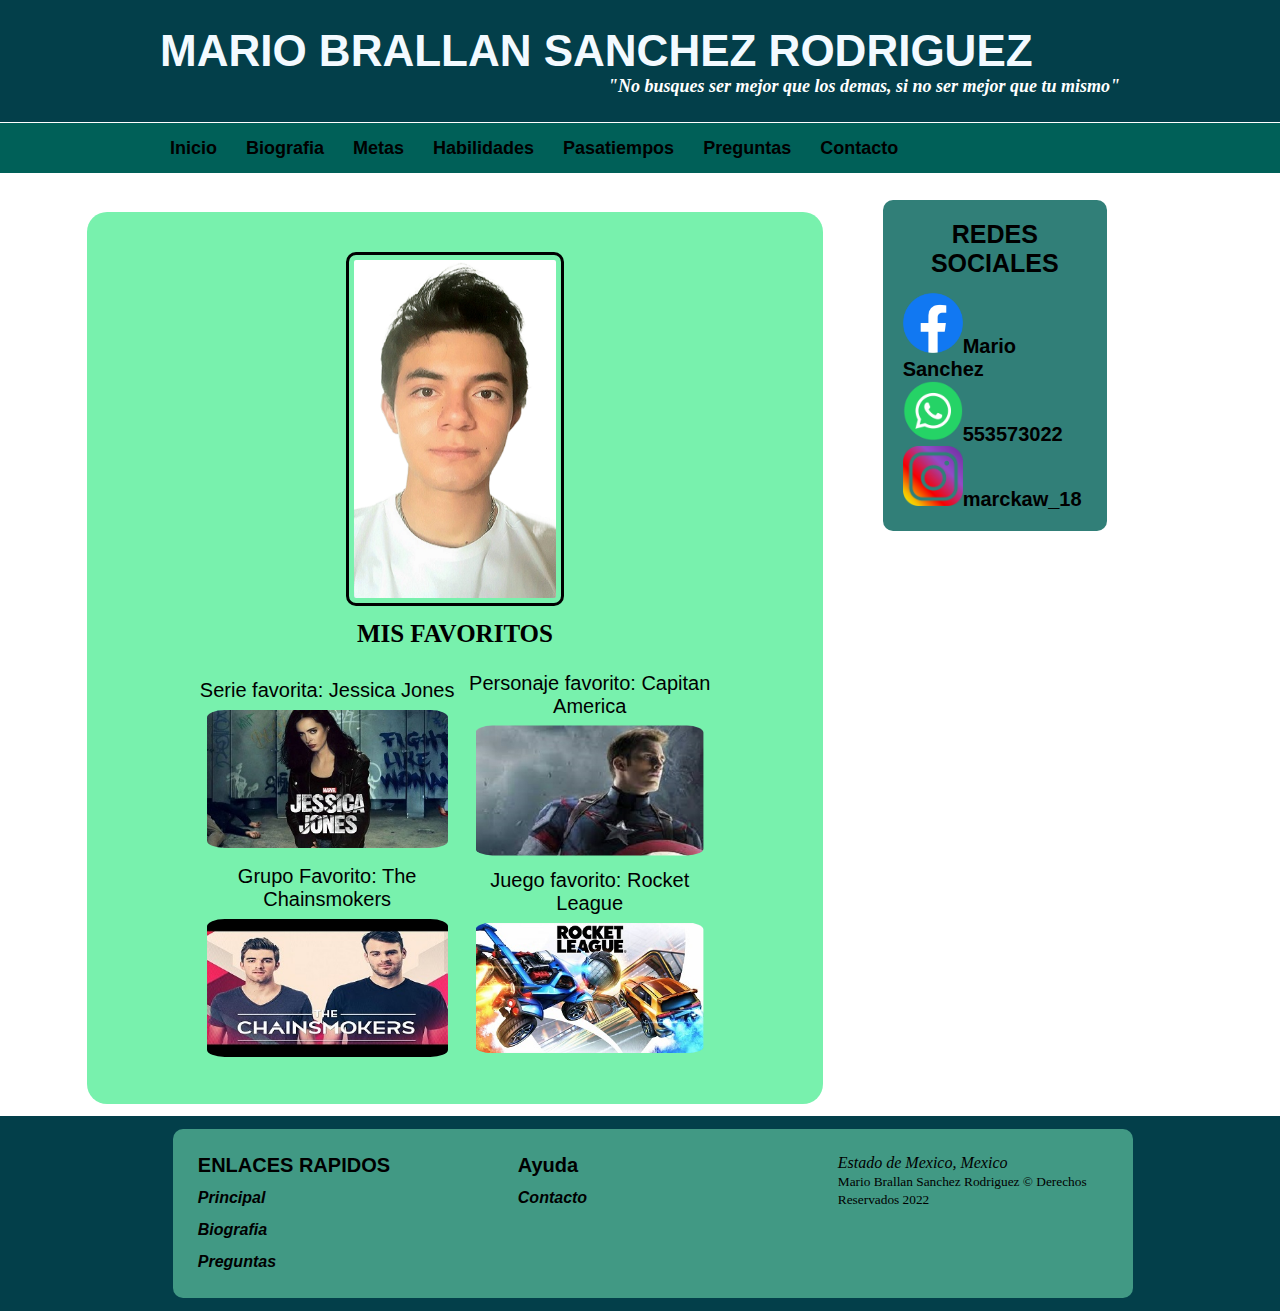
<file: index.html>
<!DOCTYPE html>
<html lang="en">
<head>
    <title>Mi Página Personal</title>
    <meta charset="UTF-8">
    <meta http-equiv="X-UA-Compatible" content="IE=edge">
    <meta name="viewport" content="width=device-width, initial-scale=1.0">
    <meta name="description" content="Este es un documento">
    <meta name="keywords" content="HTML, CSS">
    <link rel="stylesheet" href="css/estilos.css">
</head>
<body>
    <header id="cabeceralogo">
        <div>
            <h1>MARIO BRALLAN SANCHEZ RODRIGUEZ</h1>
            <h5>"No busques ser mejor que los demas, si no ser mejor que tu mismo"</h5>    
        </div>
    </header>
    <nav id="menuprincipal">
        <div>
            <ul id="listamenu">
                <li><a href="index.html">Inicio</a></li>
                <li><a href="biografia.html">Biografia</a></li>
                <li><a href="#">Metas</a>
                <ul>
                    <li><a href="metasersonales.html">Personales</a></li>
                    <li><a href="metasprofesionales.html">Profesionales</a></li>
                </ul>
                </li>
                <li><a href="habilidades.html">Habilidades</a></li>
                <li><a href="pasatiempos.html">Pasatiempos</a></li>
                <li><a href="preguntas.html">Preguntas</a></li>
                <li><a href="contacto.html">Contacto</a></li>
            </ul>
        </div>
    </nav>
    <main>
        <div id="articulosprincipales">
            <aside>
                    <figure id="foto">
                        <img src="img/mifoto.png" alt="Foto Personal">
                    </figure>
                    <h2>MIS FAVORITOS</h2>
                        <table class="tabla_favoritos">
                            <tr>
                                <td>
                                    <p>Serie favorita: Jessica Jones</p>
                                    <img src="img/serie.jpg" alt="">
                              </td>
                               <td>   
                                <p>Personaje favorito: Capitan America</p>
                                    <img src="img/personaje favorito.jpg" alt="">
                                </td>
                            </tr>
                                <tr>
                                <td>   <p>Grupo Favorito: The Chainsmokers</p>
                                    <img src="img/tcs.jpg" alt="">
                                </td>
                                    <td>    <p>Juego favorito: Rocket League</p>
                                        <img src="img/rl.jpg" alt="">
                                    </td>
                         </tr>
                       </table>
                    </aside>
                </div>
        <div id="infoadicional">
            <aside >
                <h2>REDES SOCIALES</h2>
               
                            <p><img src="img/facebook.png" alt="">Mario Sanchez</p>
                      
                            <p><img src="img/logo-wasap.png" alt="">553573022</p>
                       
                            <p><img src="img/instagram.png" alt="">marckaw_18</p>
            </aside>
            <div class="recuperar"></div>
        </div>  
    </main>
    <footer id="pielogo">
        <div>
            <section class="seccionpie">
                <h1>ENLACES RAPIDOS</h1>
                <p><a href="index.html">Principal</a></p>
                <p><a href="biografia.html">Biografia</a></p>
                <p><a href="preguntas.html">Preguntas</a></p>
            </section>
            <section class="seccionpie">
                <h1>Ayuda</h1>
                <p><a href="contacto.html">Contacto</a></p>
            </section>
            <section class="seccionpie">
                <address>Estado de Mexico, Mexico</address>
                <small>Mario Brallan Sanchez Rodriguez &copy; Derechos Reservados 2022</small>
            </section>
            <div class="recuperar"></div>
        </div>
    </footer>
</body>
</html>
</file>
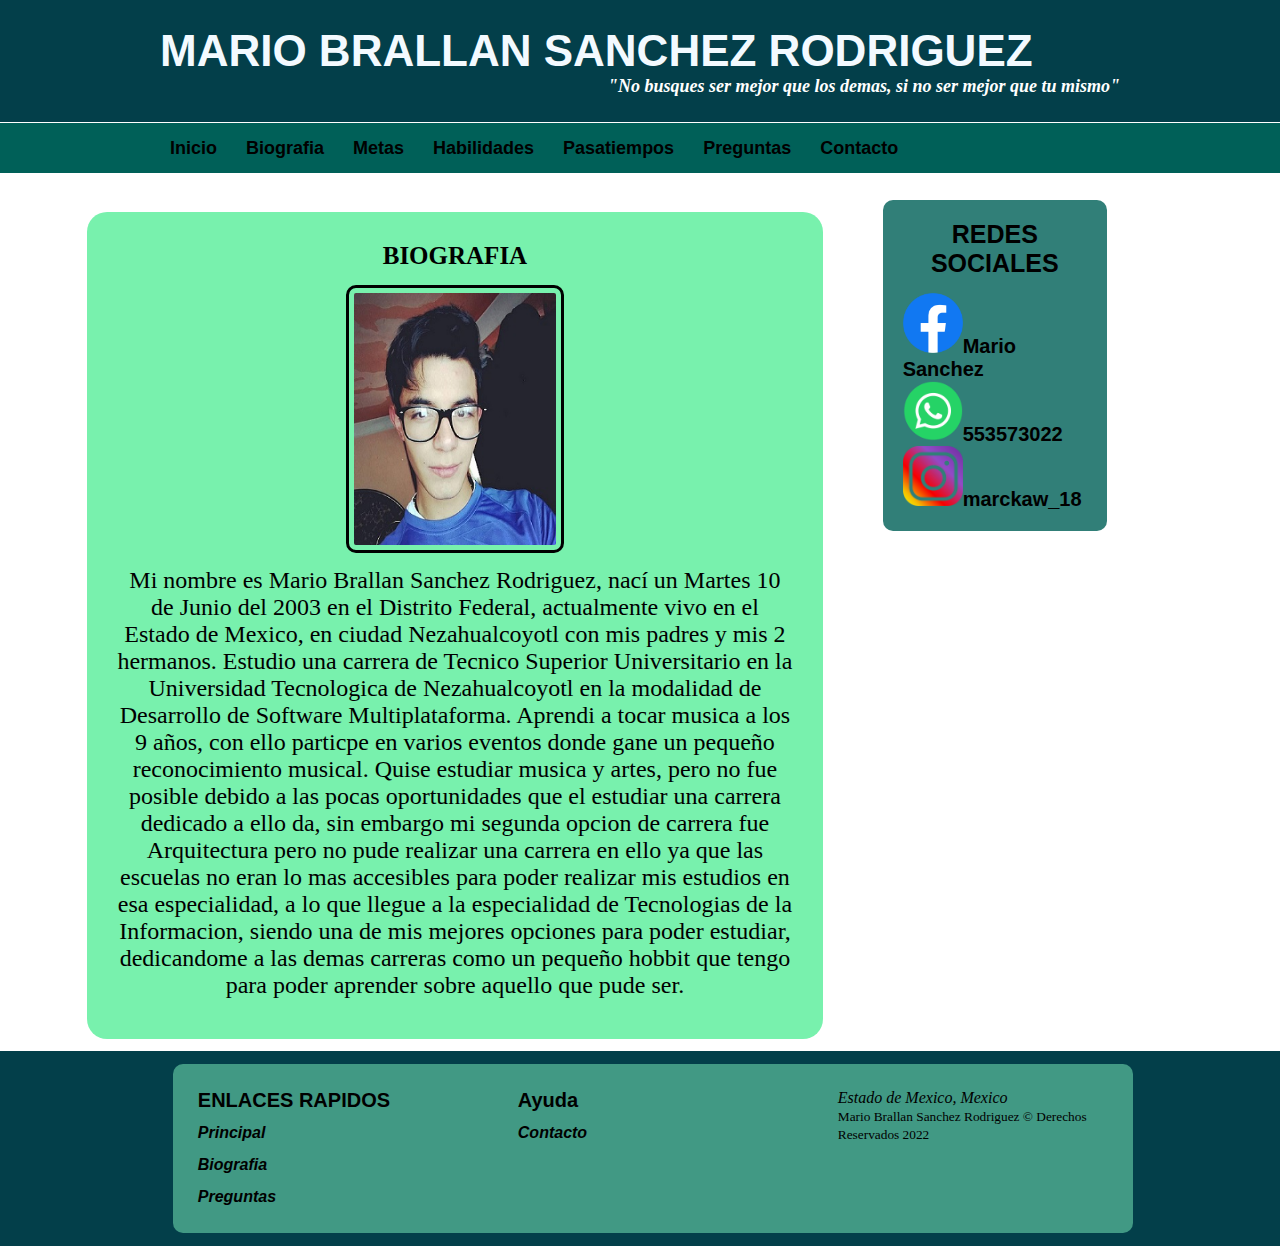
<file: biografia.html>
<!DOCTYPE html>
<html lang="en">
<head>
    <title>Mi Página Personal</title>
    <meta charset="UTF-8">
    <meta http-equiv="X-UA-Compatible" content="IE=edge">
    <meta name="viewport" content="width=device-width, initial-scale=1.0">
    <meta name="description" content="Este es un documento">
    <meta name="keywords" content="HTML, CSS">
    <link rel="stylesheet" href="css/estilos.css">
</head>
<body>
    <header id="cabeceralogo">
        <div>
            <h1>MARIO BRALLAN SANCHEZ RODRIGUEZ</h1>
            <h5>"No busques ser mejor que los demas, si no ser mejor que tu mismo"</h5>    
        </div>
    </header>
    <nav id="menuprincipal">
        <div>
            <ul id="listamenu">
                <li><a href="index.html">Inicio</a></li>
                <li><a href="biografia.html">Biografia</a></li>
                <li><a href="#">Metas</a>
                <ul>
                    <li><a href="metasersonales.html">Personales</a></li>
                    <li><a href="metasprofesionales.html">Profesionales</a></li>
                </ul>
                </li>
                <li><a href="habilidades.html">Habilidades</a></li>
                <li><a href="pasatiempos.html">Pasatiempos</a></li>
                <li><a href="preguntas.html">Preguntas</a></li>
                <li><a href="contacto.html">Contacto</a></li>
            </ul>
        </div>
    </nav>
        <main>
            <div>
                <section id="articulosprincipales">
                    <article>
                        <h2>BIOGRAFIA</h2>
                        <figure><img src="img/foto2.jpg" alt="foto"></figure>
                        <p id="bio">Mi nombre es Mario Brallan Sanchez Rodriguez, 
                            nací un Martes 10 de Junio del 2003 en el Distrito Federal,
                            actualmente vivo en el Estado de Mexico, en ciudad Nezahualcoyotl con mis padres
                            y mis 2 hermanos. Estudio una carrera de Tecnico Superior Universitario en la Universidad Tecnologica
                            de Nezahualcoyotl en la modalidad de Desarrollo de Software Multiplataforma.
                            Aprendi a tocar musica a los 9 años, con ello particpe en varios eventos donde
                            gane un pequeño reconocimiento musical.
                            Quise estudiar musica y artes, pero no fue posible debido a las pocas oportunidades
                            que el estudiar una carrera dedicado a ello da, sin embargo mi segunda opcion de carrera
                            fue Arquitectura pero no pude realizar una carrera en ello ya que las escuelas no eran lo mas
                            accesibles para poder realizar mis estudios en esa especialidad, a lo que llegue a la especialidad
                            de Tecnologias de la Informacion, siendo una de mis mejores opciones para poder estudiar, dedicandome
                            a las demas carreras como un pequeño hobbit que tengo para poder aprender
                            sobre aquello que pude ser.
                        </p>
                        <figure>
                        </figure>
                    </article>
                </section>
            </div>
            <div id="infoadicional">
                <aside >
                    <h2>REDES SOCIALES</h2>
                   
                                <p><img src="img/facebook.png" alt="">Mario Sanchez</p>
                          
                                <p><img src="img/logo-wasap.png" alt="">553573022</p>
                           
                                <p><img src="img/instagram.png" alt="">marckaw_18</p>
                </aside>
                <div class="recuperar"></div>
            </div>  
        </div>
        </main>
        <footer id="pielogo">
            <div>
                <section class="seccionpie">
                    <h1>ENLACES RAPIDOS</h1>
                    <p><a href="index.html">Principal</a></p>
                    <p><a href="biografia.html">Biografia</a></p>
                    <p><a href="preguntas.html">Preguntas</a></p>
                </section>
                <section class="seccionpie">
                    <h1>Ayuda</h1>
                    <p><a href="contacto.html">Contacto</a></p>
                </section>
                <section class="seccionpie">
                    <address>Estado de Mexico, Mexico</address>
                    <small>Mario Brallan Sanchez Rodriguez &copy; Derechos Reservados 2022</small>
                </section>
                <div class="recuperar"></div>
            </div>
        </footer>
    </body>
</html>
</file>
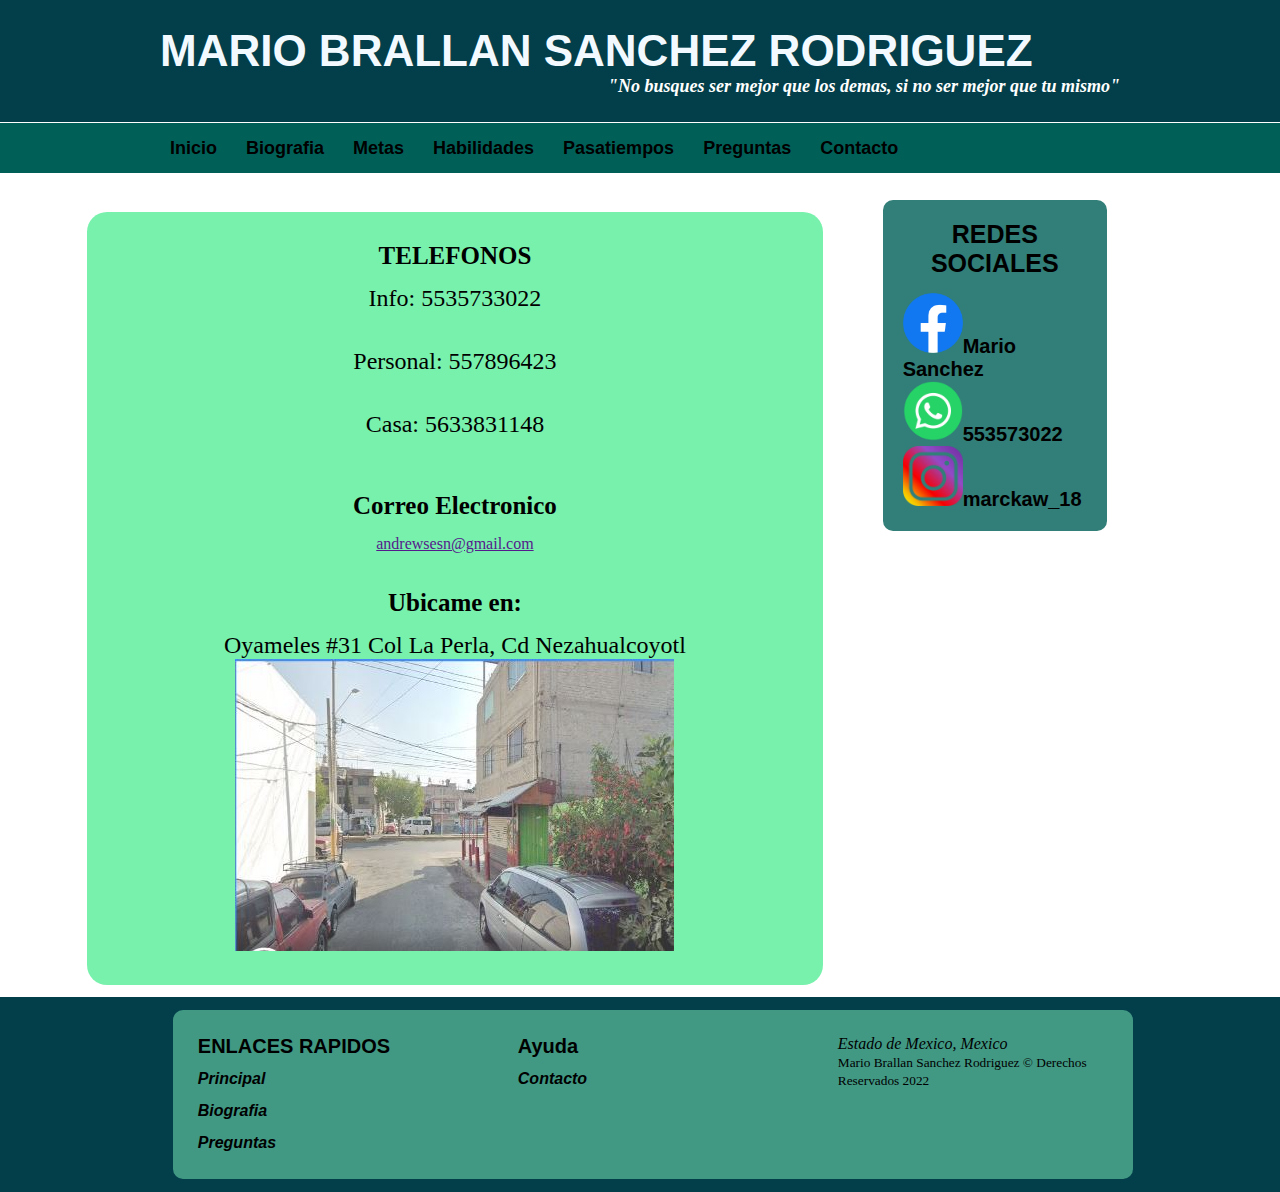
<file: contacto.html>
<!DOCTYPE html>
<html lang="es">
    <head>
        <title>Mi pagina personal</title>
        <meta charset="UFT-8">
        <meta name="description" content="Este es un documento HTML">
        <meta name="keywords" content="HTML,CSS">
        <link rel="stylesheet" href="css/estilos.css">    
    </head>
    <body>
        <header id="cabeceralogo">
            <div>
                <h1>MARIO BRALLAN SANCHEZ RODRIGUEZ</h1>
                <h5>"No busques ser mejor que los demas, si no ser mejor que tu mismo"</h5>    
            </div>
        </header>
        <nav id="menuprincipal">
            <div>
                <ul id="listamenu">
                    <li><a href="index.html">Inicio</a></li>
                    <li><a href="biografia.html">Biografia</a></li>
                    <li><a href="metas.html">Metas</a>
                    <ul>
                        <li><a href="fotos.html">Personales</a></li>
                        <li><a href="fotos.html">Profesionales</a></li>
                    </ul>
                    </li>
                    <li><a href="habilidades.html">Habilidades</a></li>
                    <li><a href="pasatiempos.html">Pasatiempos</a></li>
                    <li><a href="preguntas.html">Preguntas</a></li>
                    <li><a href="contacto.html">Contacto</a></li>
                </ul>
            </div>
        </nav>
        <main>
              <div>
                    <section id="articulosprincipales">
                        <article>
                            <h2>TELEFONOS</h2>
                            <p>Info: 5535733022 </p><br><br>
                            <p>Personal: 557896423</p><br><br>
                            <p>Casa: 5633831148</p><br><br><br> 
                            <h2>Correo Electronico</h2>
                            <a href="">andrewsesn@gmail.com</a><br><br><br>
                            <h2>Ubicame en:</h2>
                            <p>Oyameles #31 Col La Perla, Cd Nezahualcoyotl</p>
                        <img src="img/direccion.JPG" alt="direccion">
                        </article>
                    </section>
             </div>
             <div id="infoadicional">
                <aside >
                    <h2>REDES SOCIALES</h2>
                   
                                <p><img src="img/facebook.png" alt="">Mario Sanchez</p>
                          
                                <p><img src="img/logo-wasap.png" alt="">553573022</p>
                           
                                <p><img src="img/instagram.png" alt="">marckaw_18</p>
                </aside>
                <div class="recuperar"></div>
            </div>    
    </div>
</main>
<footer id="pielogo">
    <div>
        <section class="seccionpie">
            <h1>ENLACES RAPIDOS</h1>
            <p><a href="index.html">Principal</a></p>
            <p><a href="biografia.html">Biografia</a></p>
            <p><a href="preguntas.html">Preguntas</a></p>
        </section>
        <section class="seccionpie">
            <h1>Ayuda</h1>
            <p><a href="contacto.html">Contacto</a></p>
        </section>
        <section class="seccionpie">
            <address>Estado de Mexico, Mexico</address>
            <small>Mario Brallan Sanchez Rodriguez &copy; Derechos Reservados 2022</small>
        </section>
        <div class="recuperar"></div>
    </div>
</footer>
    </body>
</html>
</file>
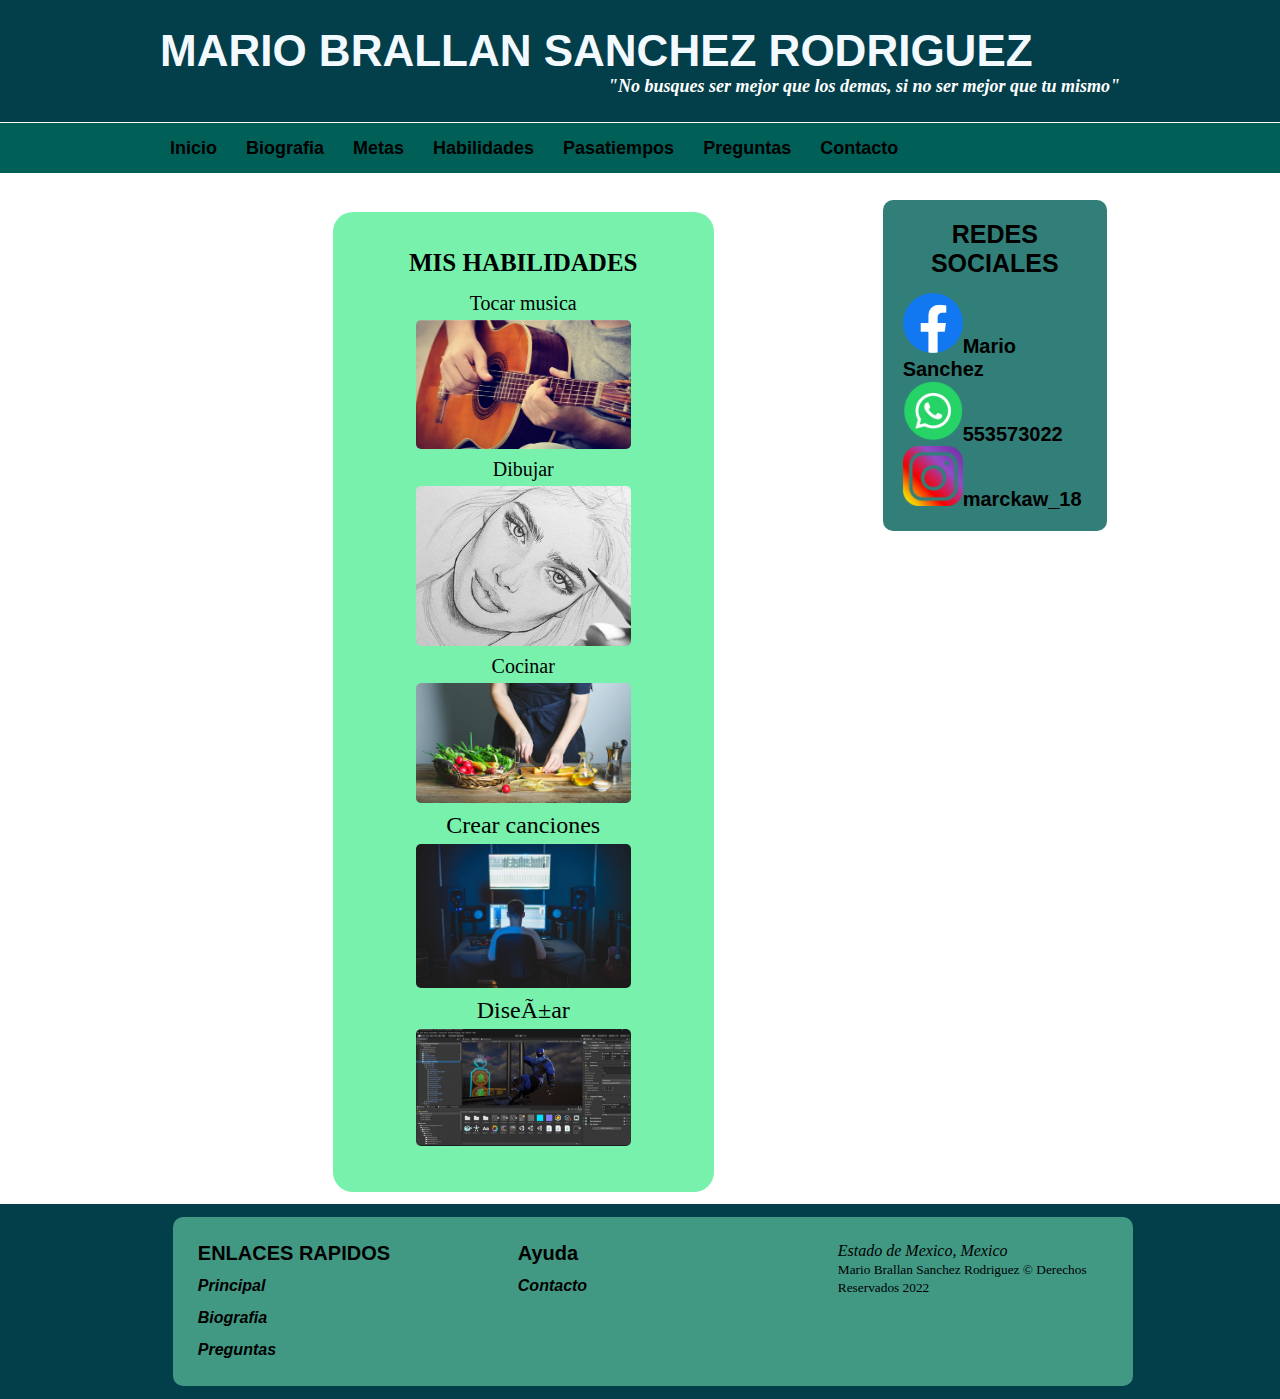
<file: habilidades.html>
<!DOCTYPE html>
<html lang="es">
    <head>
        <title>Mi pagina personal</title>
        <meta charset="UFT-8">
        <meta name="description" content="Este es un documento HTML">
        <meta name="keywords" content="HTML,CSS">
        <link rel="stylesheet" href="css/estilos.css">    
    </head>
    <body>
        <header id="cabeceralogo">
            <div>
                <h1>MARIO BRALLAN SANCHEZ RODRIGUEZ</h1>
                <h5>"No busques ser mejor que los demas, si no ser mejor que tu mismo"</h5>    
            </div>
        </header>
        <nav id="menuprincipal">
            <div>
                <ul id="listamenu">
                    <li><a href="index.html">Inicio</a></li>
                    <li><a href="biografia.html">Biografia</a></li>
                    <li><a href="#">Metas</a>
                    <ul>
                        <li><a href="metasersonales.html">Personales</a></li>
                        <li><a href="metasprofesionales.html">Profesionales</a></li>
                    </ul>
                    </li>
                    <li><a href="habilidades.html">Habilidades</a></li>
                    <li><a href="pasatiempos.html">Pasatiempos</a></li>
                    <li><a href="preguntas.html">Preguntas</a></li>
                    <li><a href="contacto.html">Contacto</a></li>
                </ul>
            </div>
        </nav>
        <main>
            <div>
                <section id="articulosprincipales1">
                    <h2>MIS HABILIDADES</h2>
                    <p class="mitexto">Tocar musica</p>
                    <img src="img/tocar musica.png" alt="Musica">
                    <p class="mitexto">Dibujar</p>
                    <img src="img/dibujo.jpg" alt="">
                    <p class="mitexto">Cocinar</p>
                    <img src="img/Cocinar.jpg" alt="">
                    <p>Crear canciones</p>
                    <img src="img/crear.jpg" alt="">
                    <p>Diseñar</p>
                    <img src="img/juegos.png" alt="">
                    <div class="clearfloat"></div>
                </section>
                <div id="infoadicional">
                    <aside >
                        <h2>REDES SOCIALES</h2>
                       
                                    <p><img src="img/facebook.png" alt="">Mario Sanchez</p>
                              
                                    <p><img src="img/logo-wasap.png" alt="">553573022</p>
                               
                                    <p><img src="img/instagram.png" alt="">marckaw_18</p>
                    </aside>
                    <div class="recuperar"></div>
                </div>     
        </div>
    </main>
    <footer id="pielogo">
        <div>
            <section class="seccionpie">
                <h1>ENLACES RAPIDOS</h1>
                <p><a href="index.html">Principal</a></p>
                <p><a href="biografia.html">Biografia</a></p>
                <p><a href="preguntas.html">Preguntas</a></p>
            </section>
            <section class="seccionpie">
                <h1>Ayuda</h1>
                <p><a href="contacto.html">Contacto</a></p>
            </section>
            <section class="seccionpie">
                <address>Estado de Mexico, Mexico</address>
                <small>Mario Brallan Sanchez Rodriguez &copy; Derechos Reservados 2022</small>
            </section>
            <div class="recuperar"></div>
        </div>
    </footer>
    </body>
</html>
</file>
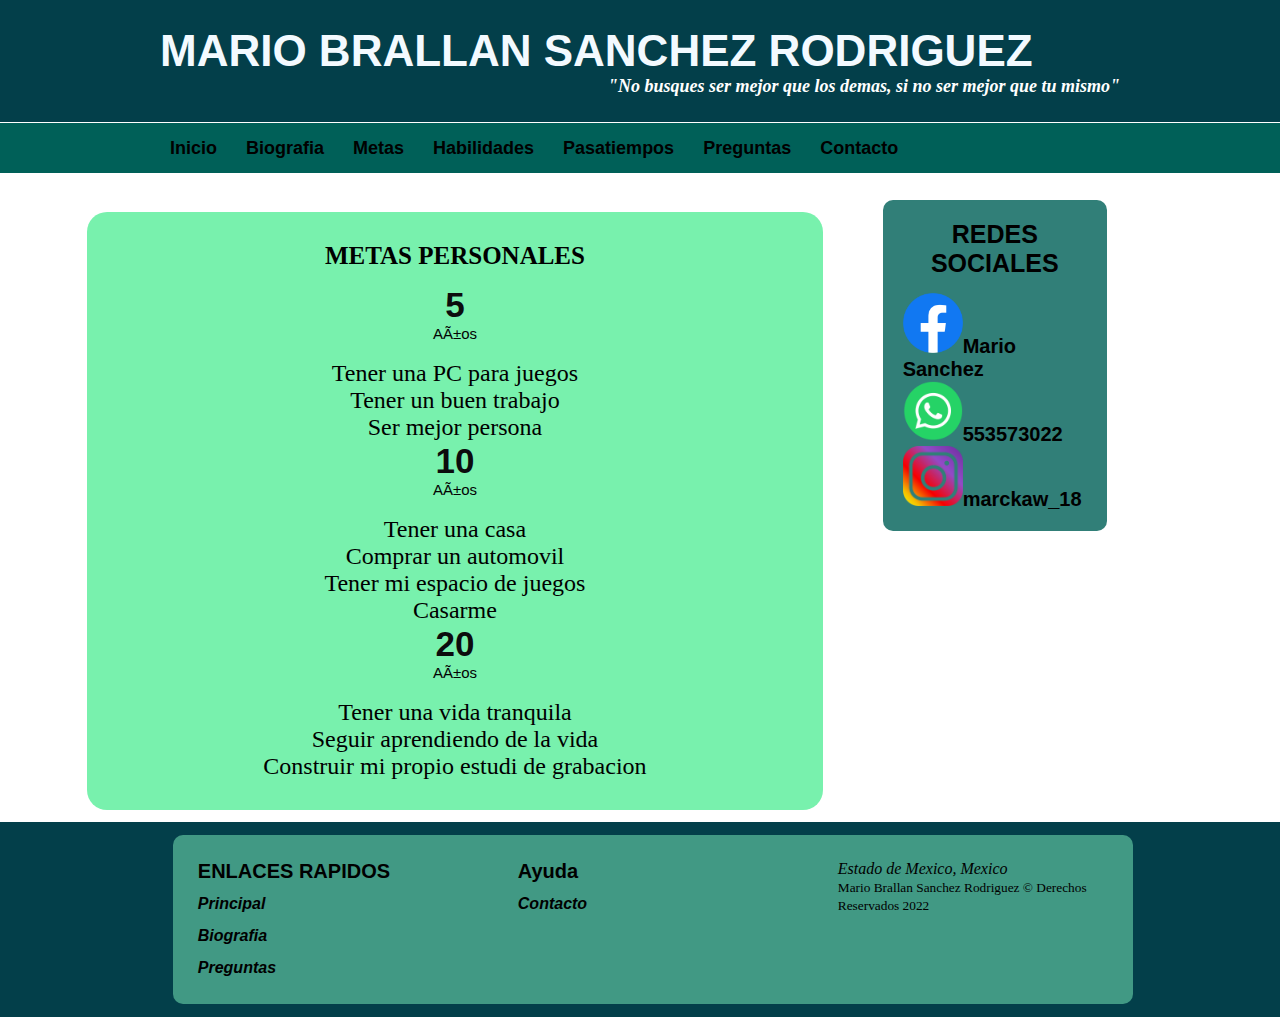
<file: metasersonales.html>
<!DOCTYPE html>
<html lang="es">
    <head>
        <title>Mi pagina personal</title>
        <meta charset="UFT-8">
        <meta name="description" content="Este es un documento HTML">
        <meta name="keywords" content="HTML,CSS">
        <link rel="stylesheet" href="css/estilos.css">    
    </head>
    <body>
        <header id="cabeceralogo">
            <div>
                <h1>MARIO BRALLAN SANCHEZ RODRIGUEZ</h1>
                <h5>"No busques ser mejor que los demas, si no ser mejor que tu mismo"</h5>    
            </div>
        </header>
        <nav id="menuprincipal">
            <div>
                <ul id="listamenu">
                    <li><a href="index.html">Inicio</a></li>
                    <li><a href="biografia.html">Biografia</a></li>
                    <li><a href="#">Metas</a>
                    <ul>
                        <li><a href="metasersonales.html">Personales</a></li>
                        <li><a href="metasprofesionales.html">Profesionales</a></li>
                    </ul>
                    </li>
                    <li><a href="habilidades.html">Habilidades</a></li>
                    <li><a href="pasatiempos.html">Pasatiempos</a></li>
                    <li><a href="preguntas.html">Preguntas</a></li>
                    <li><a href="contacto.html">Contacto</a></li>
                </ul>
            </div>
        </nav>
        <main>
            <div>
                <section id="articulosprincipales">
                    <h2>METAS PERSONALES</h2>
                    <article>
                        <time datetime="" pubdate>
                            <div class="numerodia">5</div>
                            <div class="nombredia">Años</div><br>
                        </time>
                        <p>Tener una PC para juegos</p>
                        <p>Tener un buen trabajo</p>
                        <p>Ser mejor persona</p>  
                    </article>
                    <article>
                        <time datetime="" pubdate>
                            <div class="numerodia">10</div>
                            <div class="nombredia">Años</div><br>
                        </time>
                        <p>Tener una casa</p>
                        <p>Comprar un automovil</p>
                        <p>Tener mi espacio de juegos</p>
                        <p>Casarme</p>
                    </article>
                    <article>
                        <time datetime="" pubdate>
                            <div class="numerodia">20</div>
                            <div class="nombredia">Años</div><br>
                        </time>
                        <p>Tener una vida tranquila</p>
                        <p>Seguir aprendiendo de la vida</p>
                        <p>Construir mi propio estudi de grabacion</p>
                </article>
            </section>
            <div id="infoadicional">
                <aside >
                    <h2>REDES SOCIALES</h2>
                   
                                <p><img src="img/facebook.png" alt="">Mario Sanchez</p>
                          
                                <p><img src="img/logo-wasap.png" alt="">553573022</p>
                           
                                <p><img src="img/instagram.png" alt="">marckaw_18</p>
                </aside>
                <div class="recuperar"></div>
            </div>    
    </div>
</main>
<footer id="pielogo">
    <div>
        <section class="seccionpie">
            <h1>ENLACES RAPIDOS</h1>
            <p><a href="index.html">Principal</a></p>
            <p><a href="biografia.html">Biografia</a></p>
            <p><a href="preguntas.html">Preguntas</a></p>
        </section>
        <section class="seccionpie">
            <h1>Ayuda</h1>
            <p><a href="contacto.html">Contacto</a></p>
        </section>
        <section class="seccionpie">
            <address>Estado de Mexico, Mexico</address>
            <small>Mario Brallan Sanchez Rodriguez &copy; Derechos Reservados 2022</small>
        </section>
        <div class="recuperar"></div>
    </div>
</footer>
    </body>
</html>
</file>
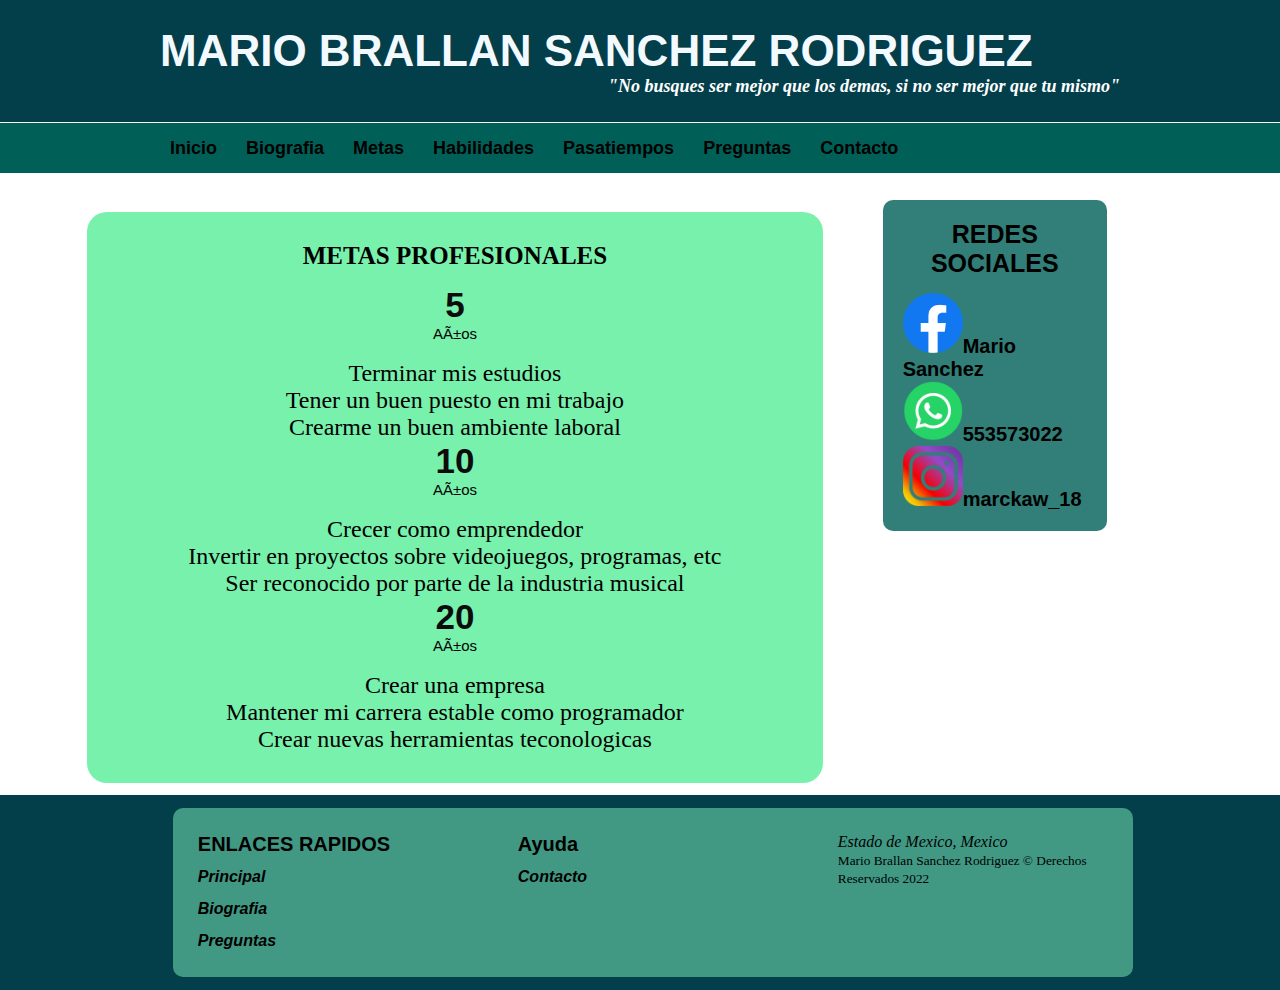
<file: metasprofesionales.html>
<!DOCTYPE html>
<html lang="es">
    <head>
        <title>Mi pagina personal</title>
        <meta charset="UFT-8">
        <meta name="description" content="Este es un documento HTML">
        <meta name="keywords" content="HTML,CSS">
        <link rel="stylesheet" href="css/estilos.css">    
    </head>
    <body>
        <header id="cabeceralogo">
            <div>
                <h1>MARIO BRALLAN SANCHEZ RODRIGUEZ</h1>
                <h5>"No busques ser mejor que los demas, si no ser mejor que tu mismo"</h5>    
            </div>
        </header>
        <nav id="menuprincipal">
            <div>
                <ul id="listamenu">
                    <li><a href="index.html">Inicio</a></li>
                    <li><a href="biografia.html">Biografia</a></li>
                    <li><a href="#">Metas</a>
                    <ul>
                        <li><a href="metasersonales.html">Personales</a></li>
                        <li><a href="metasprofesionales.html">Profesionales</a></li>
                    </ul>
                    </li>
                    <li><a href="habilidades.html">Habilidades</a></li>
                    <li><a href="pasatiempos.html">Pasatiempos</a></li>
                    <li><a href="preguntas.html">Preguntas</a></li>
                    <li><a href="contacto.html">Contacto</a></li>
                </ul>
            </div>
        </nav>
        <main>
            <div>
                <section id="articulosprincipales">
                    <h2>METAS PROFESIONALES</h2>
                    <article>
                        <time datetime="" pubdate>
                            <div class="numerodia">5</div>
                            <div class="nombredia">Años</div><br>
                        </time>
                        <p>Terminar mis estudios</p>
                        <p>Tener un buen puesto en mi trabajo</p>
                        <p>Crearme un buen ambiente laboral</p>  
                    </article>
                    <article>
                        <time datetime="" pubdate>
                            <div class="numerodia">10</div>
                            <div class="nombredia">Años</div><br>
                        </time>
                        <p>Crecer como emprendedor</p>
                        <p>Invertir en proyectos sobre videojuegos, programas, etc</p>
                        <p>Ser reconocido por parte de la industria musical</p>
                    </article>
                    <article>
                        <time datetime="" pubdate>
                            <div class="numerodia">20</div>
                            <div class="nombredia">Años</div><br>
                        </time>
                        <p>Crear una empresa</p>
                        <p>Mantener mi carrera estable como programador</p>
                        <p>Crear nuevas herramientas teconologicas</p>
                </article>
            </section>
            <div id="infoadicional">
                <aside >
                    <h2>REDES SOCIALES</h2>
                   
                                <p><img src="img/facebook.png" alt="">Mario Sanchez</p>
                          
                                <p><img src="img/logo-wasap.png" alt="">553573022</p>
                           
                                <p><img src="img/instagram.png" alt="">marckaw_18</p>
                </aside>
                <div class="recuperar"></div>
            </div>     
    </div>
</main>
<footer id="pielogo">
    <div>
        <section class="seccionpie">
            <h1>ENLACES RAPIDOS</h1>
            <p><a href="index.html">Principal</a></p>
            <p><a href="biografia.html">Biografia</a></p>
            <p><a href="preguntas.html">Preguntas</a></p>
        </section>
        <section class="seccionpie">
            <h1>Ayuda</h1>
            <p><a href="contacto.html">Contacto</a></p>
        </section>
        <section class="seccionpie">
            <address>Estado de Mexico, Mexico</address>
            <small>Mario Brallan Sanchez Rodriguez &copy; Derechos Reservados 2022</small>
        </section>
        <div class="recuperar"></div>
    </div>
</footer>
    </body>
</html>
</file>
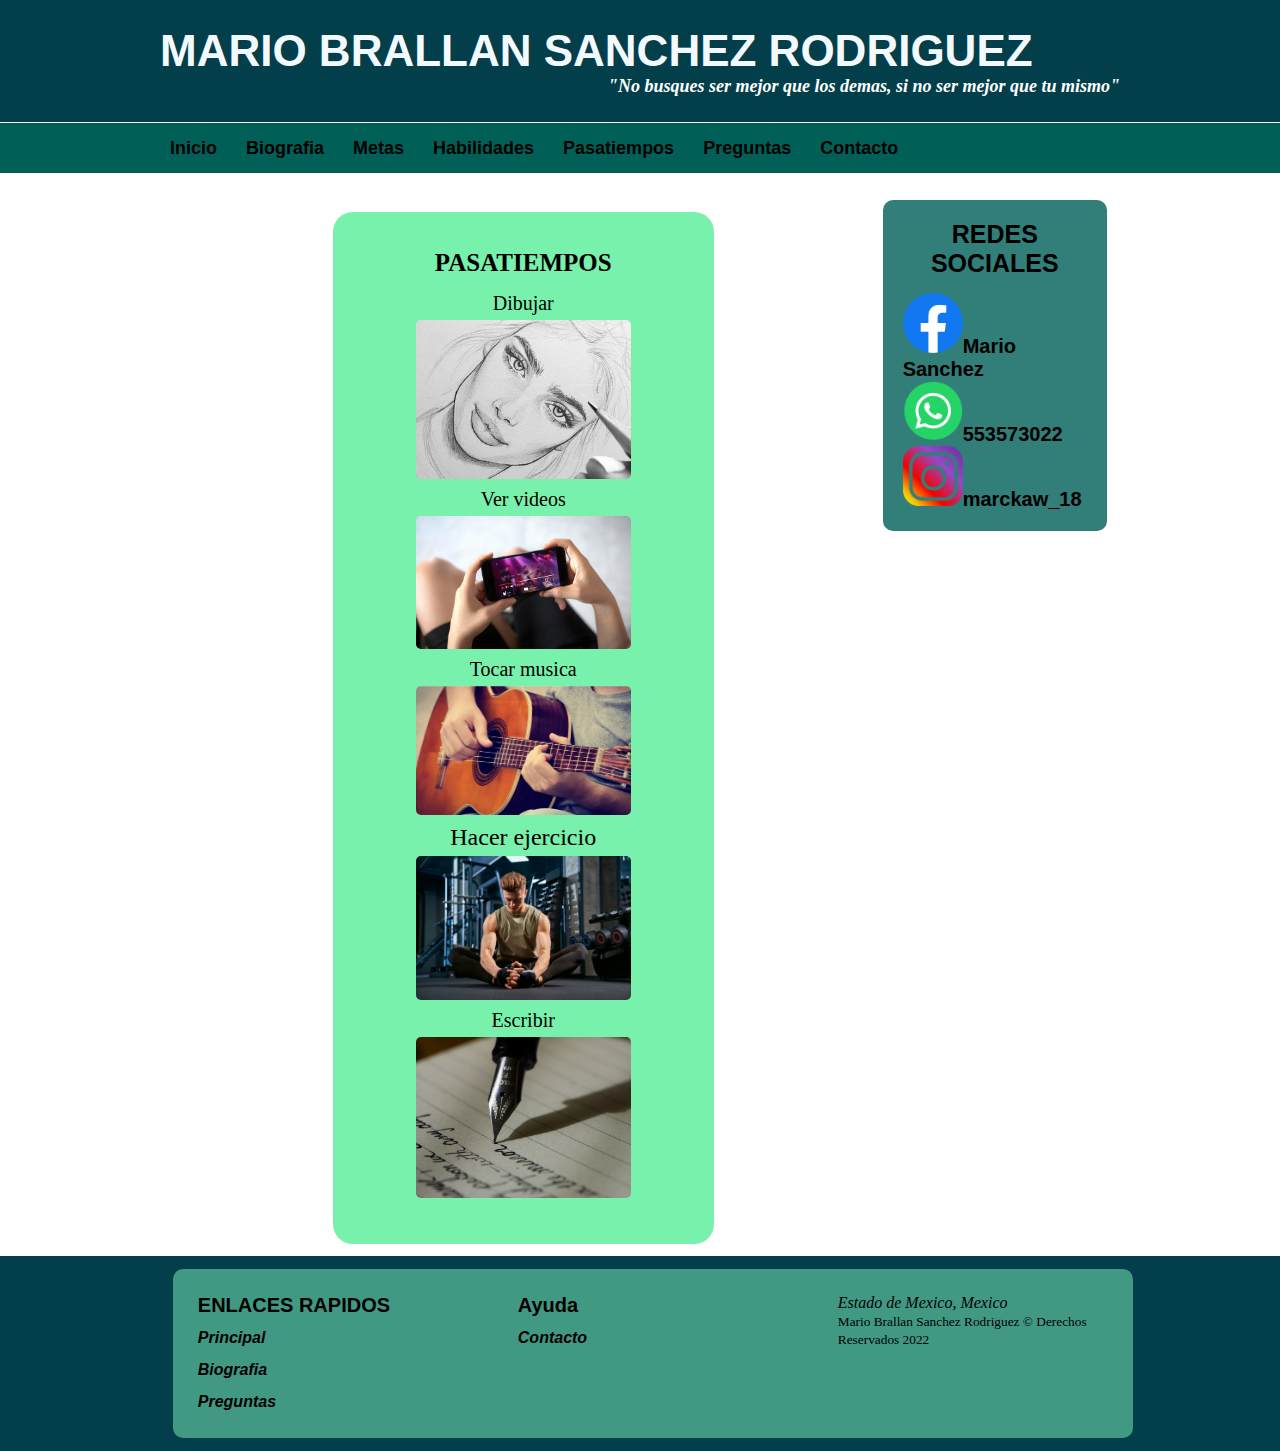
<file: pasatiempos.html>
<!DOCTYPE html>
<html lang="es">
    <head>
        <title>Mi pagina personal</title>
        <meta charset="UFT-8">
        <meta name="description" content="Este es un documento HTML">
        <meta name="keywords" content="HTML,CSS">
        <link rel="stylesheet" href="css/estilos.css">    
    </head>
    <body>
        <header id="cabeceralogo">
            <div>
                <h1>MARIO BRALLAN SANCHEZ RODRIGUEZ</h1>
                <h5>"No busques ser mejor que los demas, si no ser mejor que tu mismo"</h5>    
            </div>
        </header>
        <nav id="menuprincipal">
            <div>
                <ul id="listamenu">
                    <li><a href="index.html">Inicio</a></li>
                    <li><a href="biografia.html">Biografia</a></li>
                    <li><a href="#">Metas</a>
                    <ul>
                        <li><a href="metasersonales.html">Personales</a></li>
                        <li><a href="metasprofesionales.html">Profesionales</a></li>
                    </ul>
                    </li>
                    <li><a href="habilidades.html">Habilidades</a></li>
                    <li><a href="pasatiempos.html">Pasatiempos</a></li>
                    <li><a href="preguntas.html">Preguntas</a></li>
                    <li><a href="contacto.html">Contacto</a></li>
                </ul>
            </div>
        </nav>
        <main>
            <div>
                <section id="articulosprincipales1">
                    <h2>PASATIEMPOS</h2> 
                    <p class="mitexto">Dibujar</p>
                    <img src="img/dibujo.jpg" alt="">
                    <p class="mitexto">Ver videos</p>
                    <img src="img/videos.jpg" alt="">
                    <p class="mitexto">Tocar musica</p>
                    <img src="img/tocar musica.png" alt="Musica">
                    <p>Hacer ejercicio</p>
                    <img src="img/ejercicio.jpeg" alt="">
                    <p class="mitexto">Escribir</p>
                    <img src="img/escritura.jpg" alt="Musica">
                    <div class="clearfloat"></div>
                </section>
                <div id="infoadicional">
                    <aside >
                        <h2>REDES SOCIALES</h2>
                       
                                    <p><img src="img/facebook.png" alt="">Mario Sanchez</p>
                              
                                    <p><img src="img/logo-wasap.png" alt="">553573022</p>
                               
                                    <p><img src="img/instagram.png" alt="">marckaw_18</p>
                    </aside>
                    <div class="recuperar"></div>
                </div>     
            </div>
        </main>
<footer id="pielogo">
    <div>
        <section class="seccionpie">
            <h1>ENLACES RAPIDOS</h1>
            <p><a href="index.html">Principal</a></p>
            <p><a href="biografia.html">Biografia</a></p>
            <p><a href="preguntas.html">Preguntas</a></p>
        </section>
        <section class="seccionpie">
            <h1>Ayuda</h1>
            <p><a href="contacto.html">Contacto</a></p>
        </section>
        <section class="seccionpie">
            <address>Estado de Mexico, Mexico</address>
            <small>Mario Brallan Sanchez Rodriguez &copy; Derechos Reservados 2022</small>
        </section>
        <div class="recuperar"></div>
    </div>
</footer>
    </body>
</html>
</file>
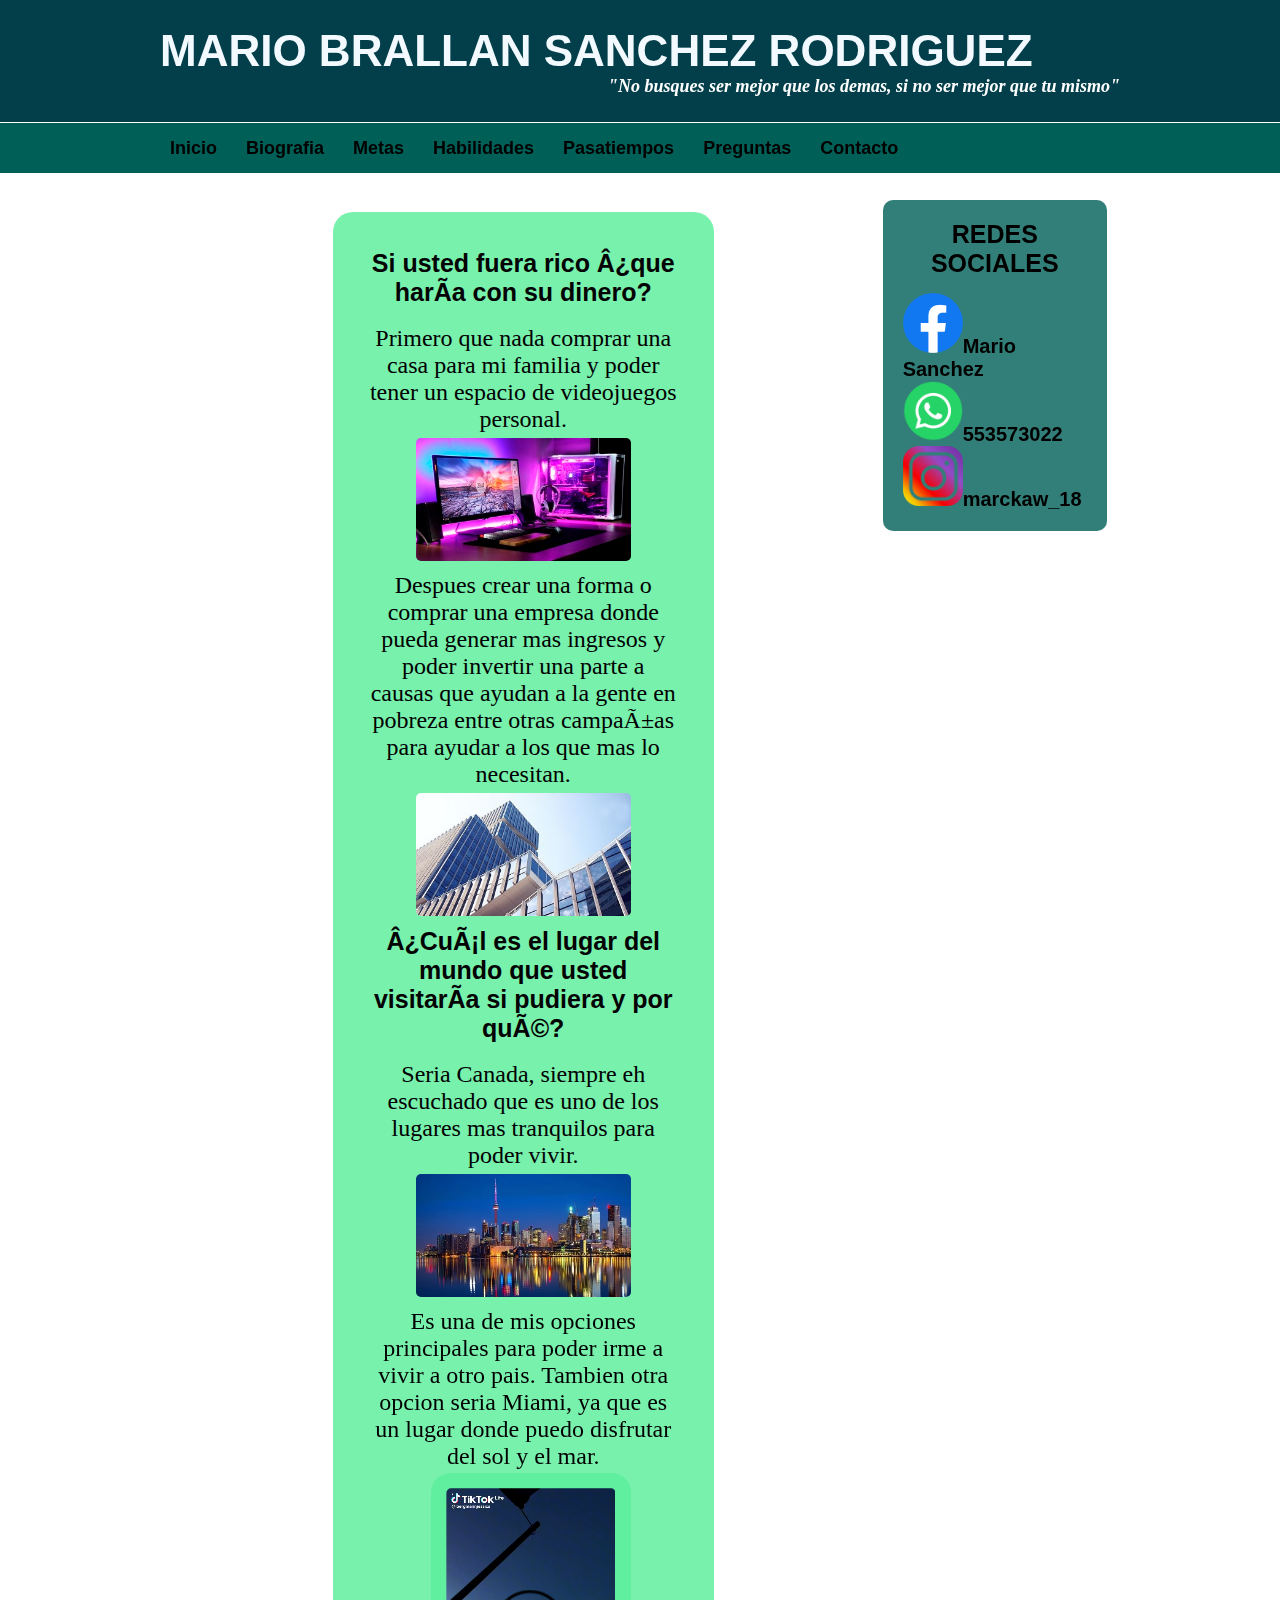
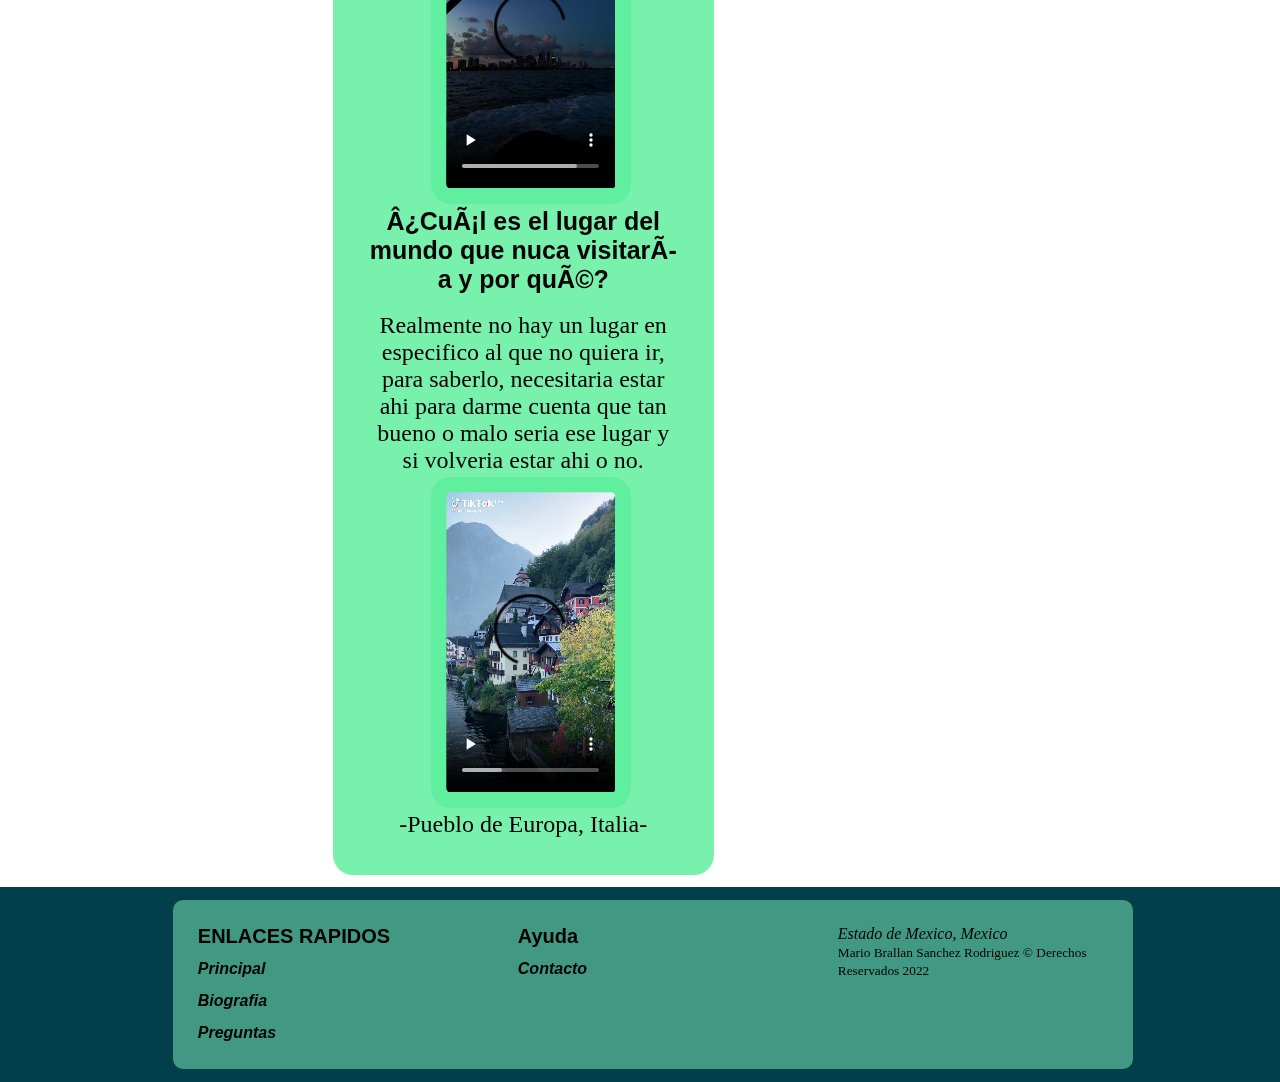
<file: preguntas.html>
<!DOCTYPE html>
<html lang="es">
    <head>
        <title>Mi pagina personal</title>
        <meta charset="UFT-8">
        <meta name="description" content="Este es un documento HTML">
        <meta name="keywords" content="HTML,CSS">
        <link rel="stylesheet" href="css/estilos.css">    
    </head>
    <body>
        <header id="cabeceralogo">
            <div>
                <h1>MARIO BRALLAN SANCHEZ RODRIGUEZ</h1>
                <h5>"No busques ser mejor que los demas, si no ser mejor que tu mismo"</h5>    
            </div>
        </header>
        <nav id="menuprincipal">
            <div>
                <ul id="listamenu">
                    <li><a href="index.html">Inicio</a></li>
                    <li><a href="biografia.html">Biografia</a></li>
                    <li><a href="#">Metas</a>
                    <ul>
                        <li><a href="metasersonales.html">Personales</a></li>
                        <li><a href="metasprofesionales.html">Profesionales</a></li>
                    </ul>
                    </li>
                    <li><a href="habilidades.html">Habilidades</a></li>
                    <li><a href="pasatiempos.html">Pasatiempos</a></li>
                    <li><a href="preguntas.html">Preguntas</a></li>
                    <li><a href="contacto.html">Contacto</a></li>
                </ul>
            </div>
        </nav>
        <main>
            <div>
                <section id="articulosprincipales1">
                    <article>
                        <h1 id="preguntas">Si usted fuera rico ¿que haría con su dinero?</h1> <br>
                        <p>Primero que nada comprar una casa para mi familia y poder tener un espacio de videojuegos personal.
                            <img src="img/Pc.jpg" alt="Pc"><br>
                            Despues crear una forma o comprar una empresa donde pueda generar mas ingresos y
                            poder invertir una parte a causas que ayudan a la gente en pobreza entre 
                            otras campañas para ayudar a los que mas lo necesitan.
                            <img src="img/Empresa.jpg" alt="Empresa"><br>
                        </p> 
                    </article>
                    <article>
                        <h1 id="preguntas">¿Cuál es el lugar del mundo que usted visitaría si pudiera y por qué?</h1> <br>
                        <p>Seria Canada, siempre eh escuchado que es uno de los lugares mas tranquilos para poder vivir. <br>
                            <img src="img/Canada.jpg" alt="Canada"><br>
                            Es una de mis opciones principales para poder irme a vivir a otro pais. 
                            Tambien otra opcion seria Miami, ya que es un lugar donde puedo disfrutar del sol y el mar. <br>
                            <video id="articulosprincipales1" controls autoplay> <source src="videos/Video.mp4" type="video/mp4">"></video><br>
                        </p> 
                    </article>
                    <article>
                        <br><h1 id="preguntas"> ¿Cuál es el lugar del mundo que nuca visitaría y por qué?</h1><br>
                        <p>Realmente no hay un lugar en especifico al que no quiera ir, para saberlo, necesitaria estar ahi para darme cuenta
                            que tan bueno o malo seria ese lugar y si volveria estar ahi o no. <br>
                            <video id="articulosprincipales1" controls autoplay> <source src="videos/Video2.mp4" type="video/mp4">"></video><br>
                            <p>-Pueblo de Europa, Italia-</p>
                        </p>
                    </article>
            </section>
            <div id="infoadicional">
                <aside >
                    <h2>REDES SOCIALES</h2>
                   
                                <p><img src="img/facebook.png" alt="">Mario Sanchez</p>
                          
                                <p><img src="img/logo-wasap.png" alt="">553573022</p>
                           
                                <p><img src="img/instagram.png" alt="">marckaw_18</p>
                </aside>
                <div class="recuperar"></div>
            </div>    
    </div>
</main>
<footer id="pielogo">
    <div>
        <section class="seccionpie">
            <h1>ENLACES RAPIDOS</h1>
            <p><a href="index.html">Principal</a></p>
            <p><a href="biografia.html">Biografia</a></p>
            <p><a href="preguntas.html">Preguntas</a></p>
        </section>
        <section class="seccionpie">
            <h1>Ayuda</h1>
            <p><a href="contacto.html">Contacto</a></p>
        </section>
        <section class="seccionpie">
            <address>Estado de Mexico, Mexico</address>
            <small>Mario Brallan Sanchez Rodriguez &copy; Derechos Reservados 2022</small>
        </section>
        <div class="recuperar"></div>
    </div>
</footer>
    </body>
</html>
</file>
<file: css/estilos.css>
* {
    margin: 0px;
    padding: 0px;
}
main {
    width: 96%;
    padding: 2%;
}
p {
    color: #000000;
    font-size: 24px;
}

.mitexto {
    font-size: 20px;
} 
/*Cabecera*/

#cabeceralogo{
    width: 96%;
    padding: 2%;
    background-color: #033f4a;
}

#cabeceralogo h1 {
    font: bold 44px Arial, sans-serif;
    color: #f3faff;
    text-align: left;
}

#cabeceralogo > div {
    max-width: 960px;
    margin: 0px auto;
   
}

#cabeceralogo h5{
    text-align: right;
    color: #ffffff;
    font-size: 18px;
    font-family: 'Times New Roman', Times, serif;
    font-style: italic;
}

/*Menu principal*/
#menuprincipal {
    width: 96%;
    height: 50px;
    padding: 0% 2%;
    background-color: #006058;
    border-top: 1px solid #ffffff;
    border-bottom: 1px solid #ffffff;
} 

#menuprincipal > div {
width: 960px;
margin: 0px auto; 
}

#menuprincipal li {
   display: inline-block;
   height: 35px;
   padding: 15px 10px 0px 10px;
   margin-right: 5px;
} 

#menuprincipal li:hover {
   background-color: #419984;
}

#menuprincipal a {
   font: bold 18px Arial, sans-serif;
   color: #000000;
   text-decoration: none;
}

/*Articulos Principales*/

#articulosprincipales {
    float: left;
    width: 55%;
    padding: 30px;
    background-color: rgba(90, 238, 154, 0.816);
    border-radius: 20px;
    margin: 1%;
    margin-left: 5%;
}

#articulosprincipales {
    text-align: center;
}

#articulosprincipales h2{
    font: bold 25px Times, sans-serif;
    color: #000000;
    margin-bottom: 15px;
}

/*2da seccion*/
#articulosprincipales1{
    float: left;
    width: 25%;
    padding: 3%;
    background-color: rgba(90, 238, 154, 0.816);
    border-radius: 20px;
    margin: 1%;
    margin-left: 25%;
}

#articulosprincipales1 img  {
    padding: 5px;
    border-radius: 10px;
    width: 70%;
    margin:auto;
}

#articulosprincipales1 video{
    width: 55%;
    height: 220%;
    text-align: right;
    padding: 5%;
    margin: 1%;
    margin-right: 23%;
    margin-left: 20%;
}

#articulosprincipales1 a {
    font-size: 20px;
}

#articulosprincipales1 {
    text-align: center; 
}

#articulosprincipales1 h2{
    font: bold 25px Times, sans-serif;
    color: #000000;
    margin-bottom: 15px;
}


/* Info adicional*/

#infoadicional {
 float: right;
 width: 15%;
 padding: 20px;
 background-color: #006058ce;
 border-radius: 10px;
 margin: auto;
 margin-right: 12%;
}

#infoadicional h2 {
    font: bold 25px Arial, sans-serif;
    color: #000000;
    margin-bottom: 15px;
    text-align: center;
}

#infoadicional p{
    font:bold 20px Arial, sans-serif;
}

#infoadicional img {
    width: 60px;
    height: 60px;
    object-fit: cover;
}

.recuperar {
    clear: both;
}

/* Piel*/

#pielogo {
    display: flex;
    justify-content: center; 
    width: 100%;
    padding: 1%;
    background-color: #033f4a; 
    margin: 0px auto;
}
#pielogo >div{
    display: flex;
    flex: 1;
    max-width: 960px; 
    background-color: #419984;
    border-radius: 10px;
}
.seccionpie{
    float: left;
    width: 270px;
    padding: 25px;
}
.seccionpie h1 {
    font: bold 20px Arial, sans-serif;
   }
.seccionpie p {
    margin-top: 5px;
   }
.seccionpie a {
    font: bold 16px Arial, sans-serif;
    color: #000000;
    text-decoration: solid;
    font-style: italic;
   }
.recuperar {
    clear: left;
}

/*Lista Menu*/

#listamenu > li {
    position: relative;
    display: inline-block;
    height: 35px;
    padding: 15px 10px 0px 10px;
    margin-right: 5px;
}

#listamenu li > ul {
    display: none;
    position: absolute;
    top: 50px;
    left: 0px;
    background-color: #006058;
    box-shadow: 3px 3px 5px #006058;
    border-radius: 0px 0px 5px 5px;
    list-style: none;
    z-index: 1000;
}

#listamenu li > ul > li {
    width: 120px;
    height: 35px;
    padding-top: 15px;
    padding-left: 10px;
} 

#listamenu li:hover ul {
    display: block;
}

#listamenu a {
    font: bold 18px Arial, sans-serif;
    color: #000000;
    text-decoration: none;
} 

figure {
    margin: 10px 0px;
}

figure img {
    padding: 5px;
    border: 3px solid;
    border-radius: 10px;
    width: 30%;
}

/*Fechas*/
.numerodia {
    font: bold 35px Arial, sans-serif;
    color: #0c0c0d;
    text-align: center;
}

.nombredia {
    font: 15px Arial, sans-serif;
    color: #030303;
    text-align:center;
}

#preguntas{
    font: bold 25px Arial, sans-serif;
    color: #030303;
    text-align:center;
}

/*Tabla*/
.tabla_favoritos{
    max-width: 80%;
    margin: auto;
    padding: 1%;
    overflow: hidden;
    margin: 0px auto;
}

.tabla_favoritos p{
    font-family:'Segoe UI', Tahoma, Geneva, Verdana, sans-serif;
    font-size: 20px;
    color: #000000;
    border-radius: 10px;
}

.tabla_favoritos img{
    width: 90%;
    padding: 3%;
    margin: auto;
    display: block;
    border-radius: 10%;
}
</file>
